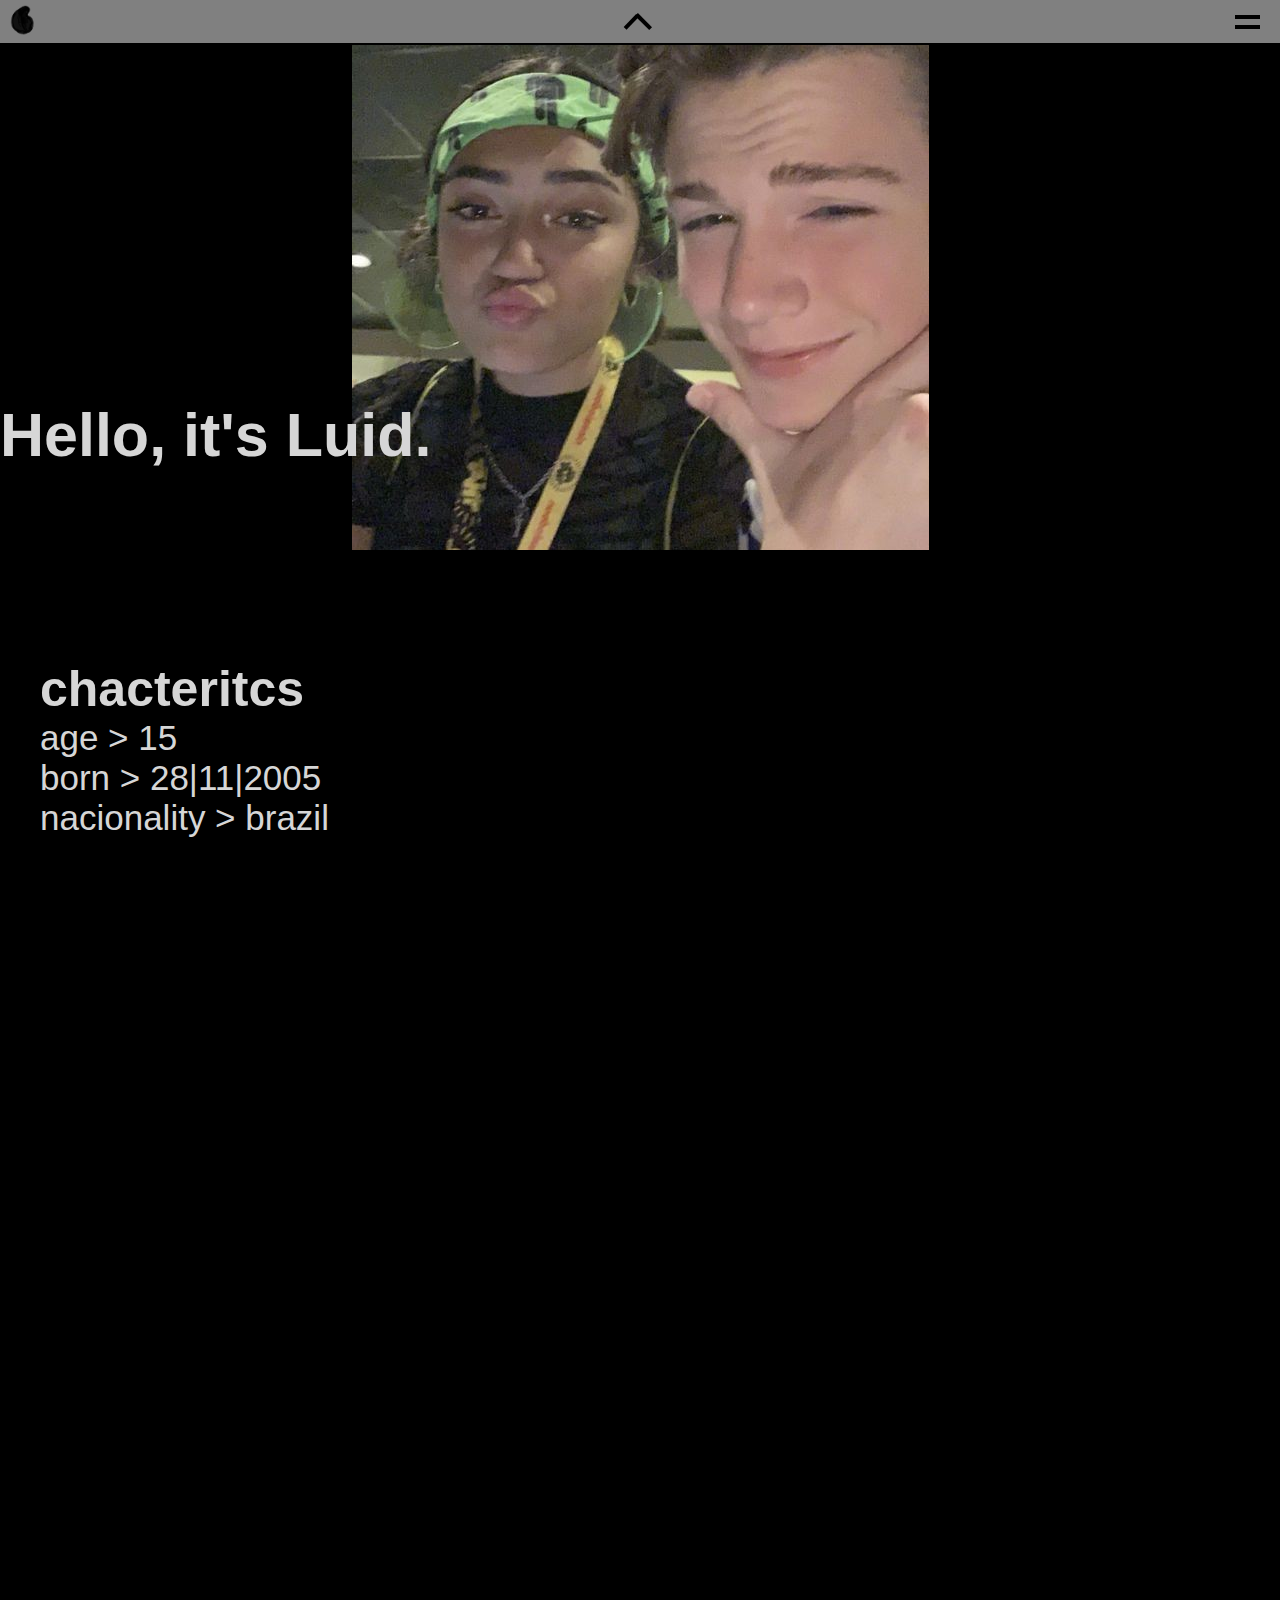
<file: index.html>
<!DOCTYPE html>
<html lang="en">
<head>
    <meta charset="UTF-8">
    <meta http-equiv="X-UA-Compatible" content="IE=edge">
    <meta name="viewport" content="width=device-width, initial-scale=1.0">
    <title>About me</title>
    <link rel="stylesheet" type="text/css" href="style.css">
</head>
<body>
    <header>
        <nav>
            <div class="logo"></div>
            <div class="vezinho">
                <div class="vezinho1"></div>
                <div class="vezinho2"></div>
            </div>
            <div class="barra">
                <div class="barra1"></div>
                <div class="barra2"></div>
            </div>
        </nav>
        <section class="aboutv">
            <div class="aboutvopened">
                <ul class>
                    <li class="baixov2"><a class="introd1" href="./index.html">Introducing</a></li>
                    <li class="baixov2"><a class="baixov1" href="./programming.html">Programming</a></li>
                    <li class="baixov2"><a class="baixov1" href="./languages.html">Languages</a></li>
                    <li class="baixov2"><a class="baixov1" href="./aboutme.html">About me</a></li>
                </ul>
            </div>
        </section>
        <section class="aboutb">
            <div class="aboutbopened">
                <ul>
                    <li class="baixob2"><a class="baixob1" href="a">Home</a><li>
                    <li class="baixob2"><a class="baixob1" href="a">luiWebsite</a><li>
                    <li class="baixob2"><a class="baixob1" href="a">luiCreator</a><li>
                    <li class="baixob2"><a class="baixob1" href="a">Support</a><li>
                </ul>
            </div>
        </section>
        <div class="sections1">
            <div class="abertura">
            <section class="introducing">
                <h2 class="hello">Hello, it's Luid.</h2>
            </section>
                <div>  
                    <h1 class="ch">chacteritcs</h1>
                    <p class="intro1">age  > 15</p>
                    <p class="intro1">born > 28|11|2005</p>
                    <p class="intro1">nacionality > brazil</p>
                </div>
            </section>
            <section class="introducing2" data-anime ="left">
                <h2 class="knowing">knowlodges.</h2>
                <p class="intro1">english > advanced</p>
                <p class="intro1">french > intermedairy</p>
                <p class="intro1">programming > html, css, js</p>
            </section>
            <section class="introducing2" data-anime ="left">
                <h2 class="jtk">just to know</h2>
                <p class="intro1">i love talking to other people<p>
                <p class="intro1">billie elish is perfect<p>
                <p class="intro1"> sign > sargitary<p>
            </section>
        </div>
    </header>
    <script src="./start.js"></script>
</body>
</html>
</file>
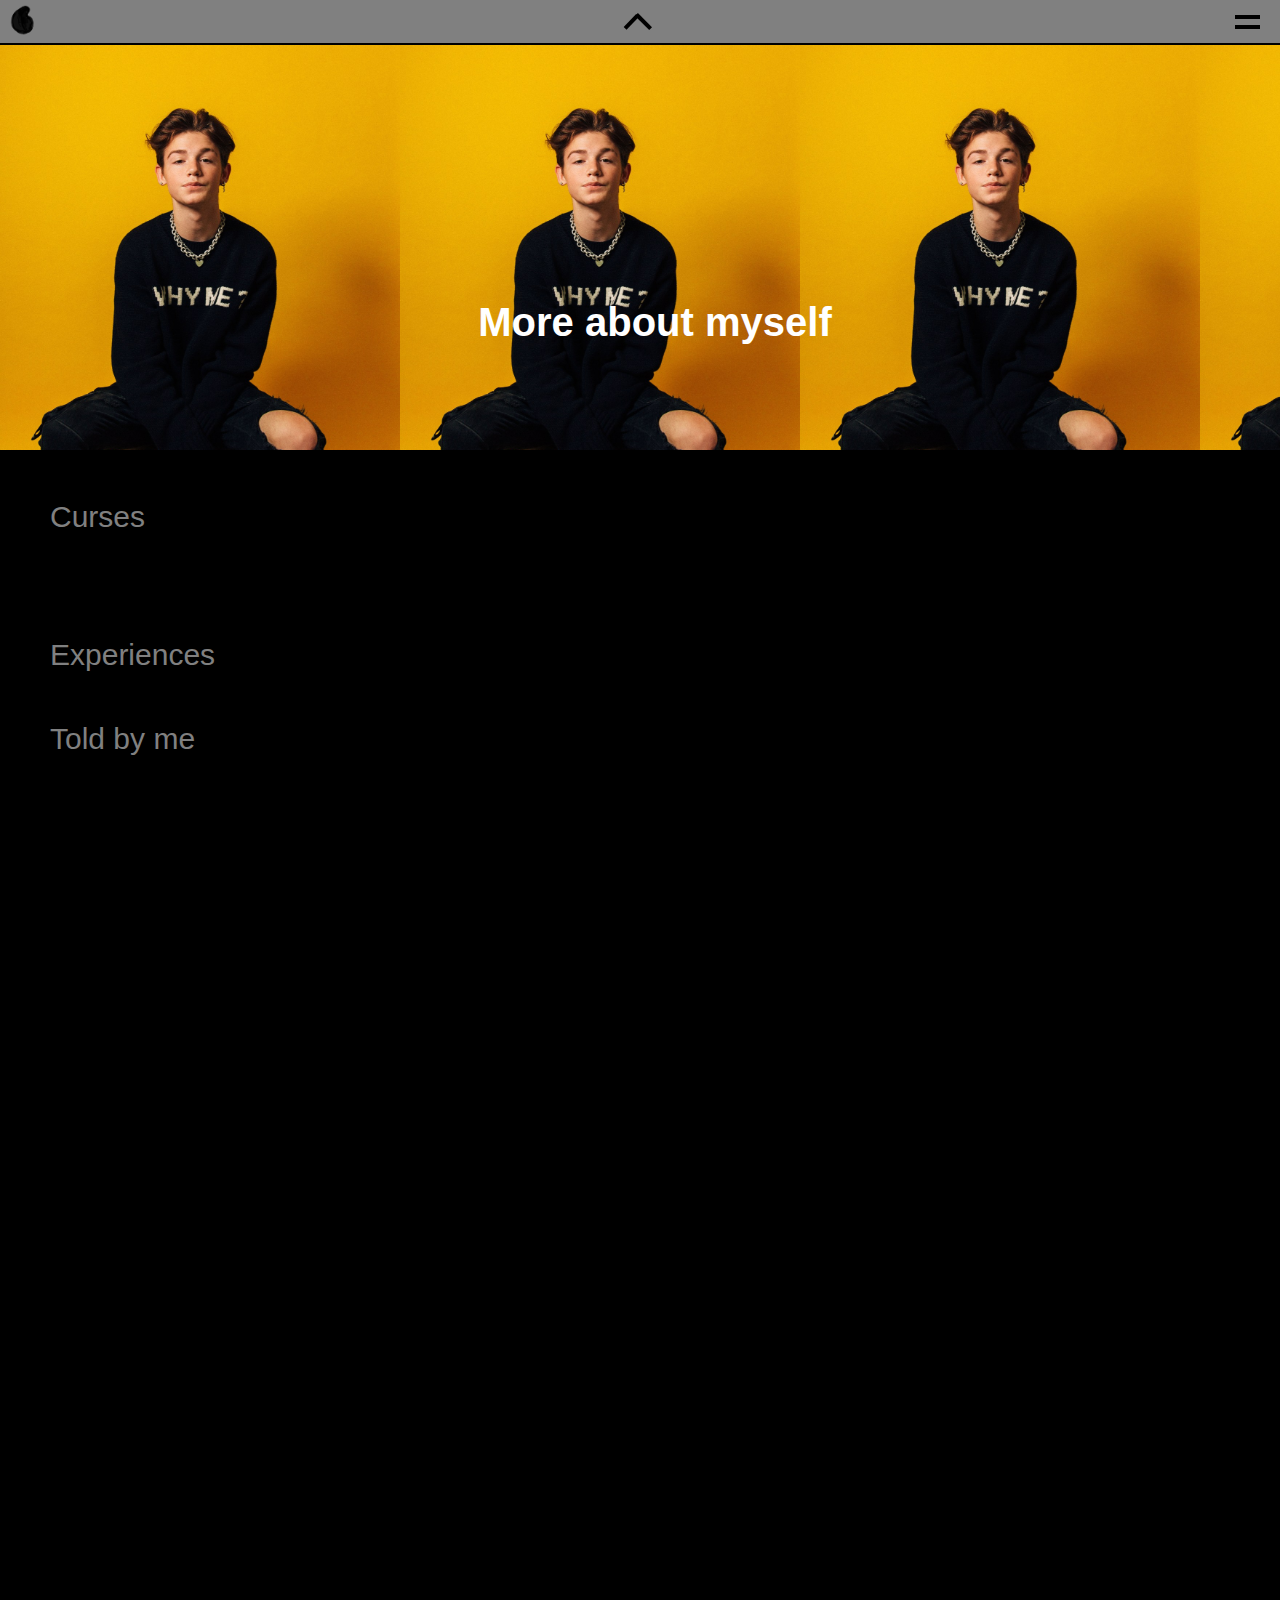
<file: aboutme.html>
<!DOCTYPE html>
<html lang="en">
<head>
    <meta charset="UTF-8">
    <meta http-equiv="X-UA-Compatible" content="IE=edge">
    <meta name="viewport" content="width=device-width, initial-scale=1.0">
    <title>Introducing</title>
    <link rel="stylesheet" type="text/css" href="style.css">
</head>
<body>
    <header>
        <nav>
            <div class="logo"></div>
            <div class="vezinho">
                <div class="vezinho1"></div>
                <div class="vezinho2"></div>
            </div>
            <div class="barra">
                <div class="barra1"></div>
                <div class="barra2"></div>
            </div>
        </nav>
        <section class="aboutv">
            <div class="aboutvopened">
                <ul class>
                    <li class="baixov2"><a class="baixov1" href="./index.html">Introducing</a></li>
                    <li class="baixov2"><a class="baixov1" href="./programming.html">Programming</a></li>
                    <li class="baixov2"><a class="baixov1" href="./languages.html">Languages</a></li>
                    <li class="baixov2"><a class="introd1" href="./aboutme.html">About me</a></li>
                </ul>
            </div>
        </section>
        <section class="aboutb">
            <div class="aboutbopened">
                <ul>
                    <li class="baixob2"><a class="baixob1" href="a">Home</a><li>
                    <li class="baixob2"><a class="baixob1" href="a">luiWebsite</a><li>
                    <li class="baixob2"><a class="baixob1" href="a">luiCreator</a><li>
                    <li class="baixob2"><a class="baixob1" href="a">Support</a><li>
                </ul>
            </div>
        </section>
        <div class="sections1">
            <section class="ab1sec">
                <!--the image was added in css-->
                <h2 class="h2about">More about myself</h2>
            </section>
            <section class="ab2sec">
                <p class="pab">Curses</p>
                <p class="pab2">Robotic Curse > 2 years > 4 hours per week</p>
                <p class="pab2">CNA English > I've started for 2 weeks ago > doing Intermediario 2</p>
                <p class="pab2">Guitar curse > 6 mounths > 4 hours per week</p>
                <p class="pab">Experiences</p>
                <p class="pab">Told by me</p>
            </section>
        </div>
    </header>
    <script src="./start.js"></script>
</body>
</html>
</file>
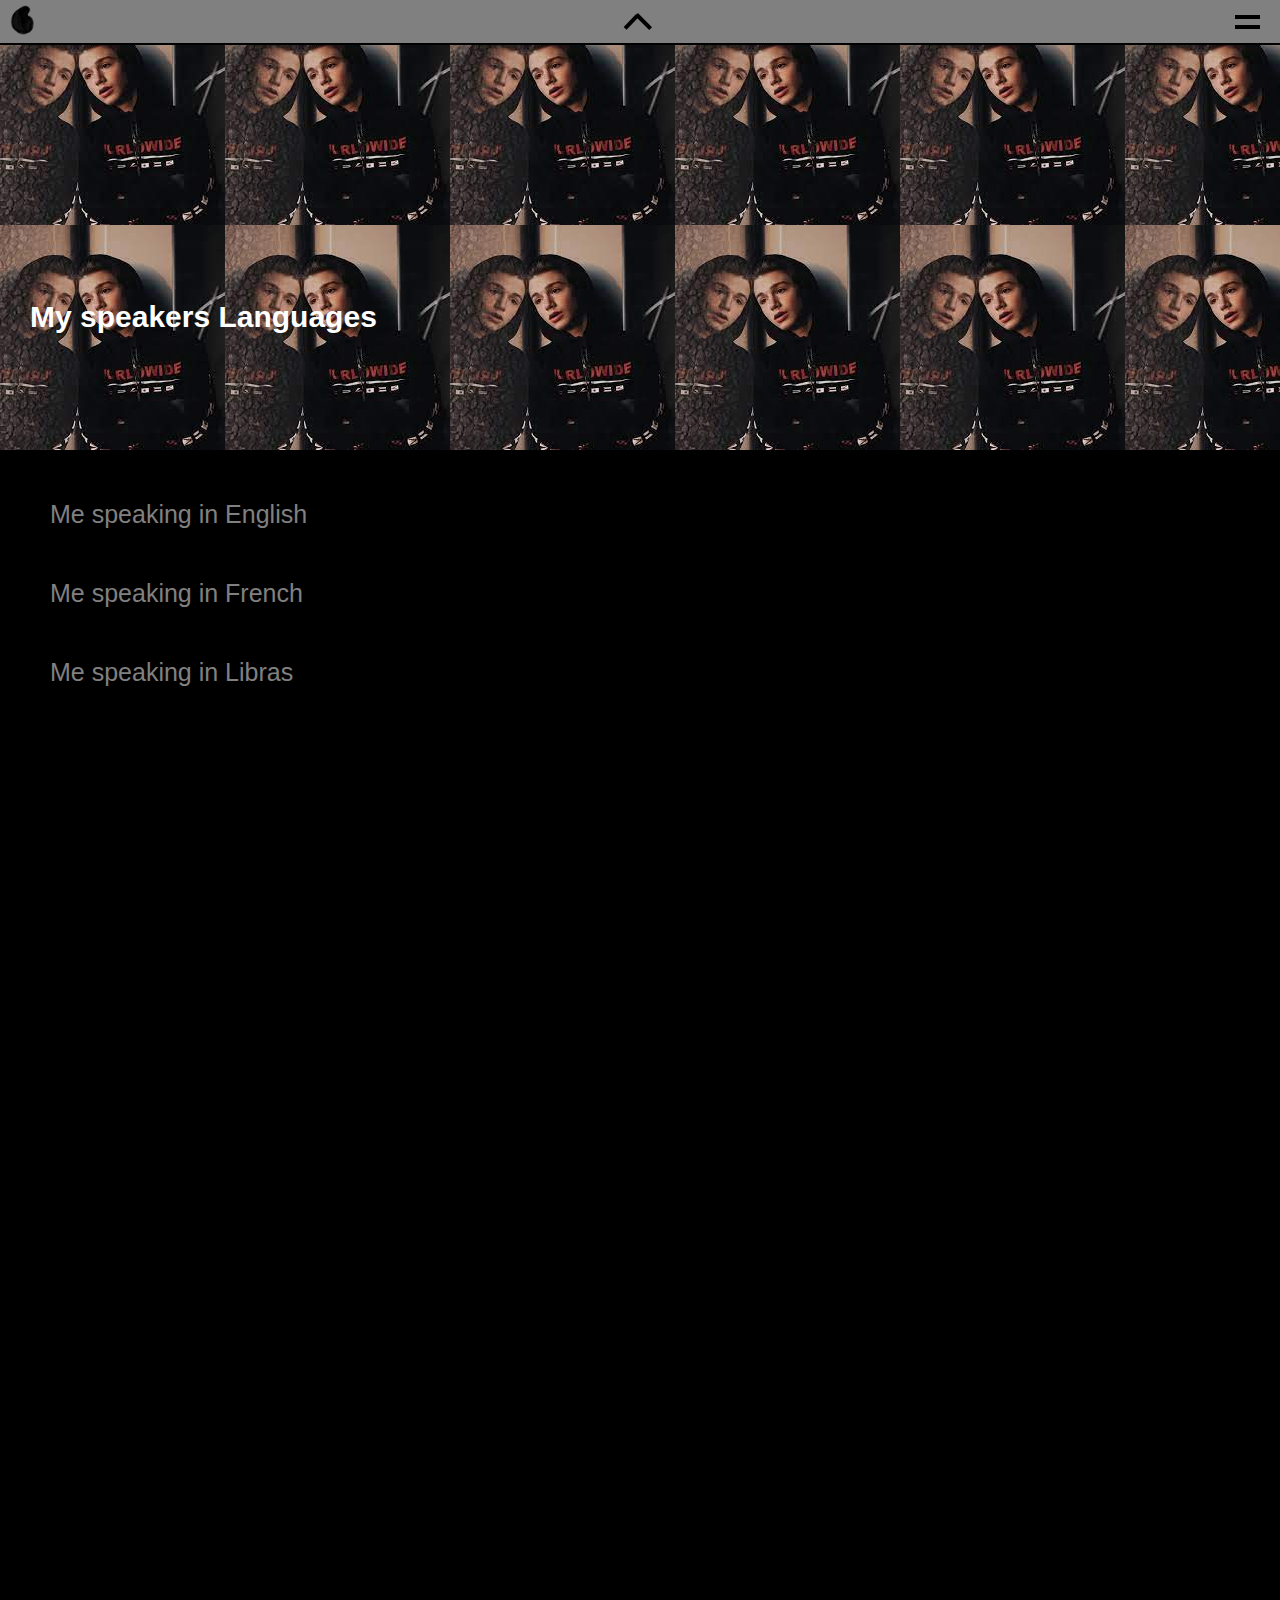
<file: languages.html>
<!DOCTYPE html>
<html lang="en">
<head>
    <meta charset="UTF-8">
    <meta http-equiv="X-UA-Compatible" content="IE=edge">
    <meta name="viewport" content="width=device-width, initial-scale=1.0">
    <title>Introducing</title>
    <link rel="stylesheet" type="text/css" href="style.css">
</head>
<body>
    <header>
        <nav>
            <div class="logo"></div>
            <div class="vezinho">
                <div class="vezinho1"></div>
                <div class="vezinho2"></div>
            </div>
            <div class="barra">
                <div class="barra1"></div>
                <div class="barra2"></div>
            </div>
        </nav>
        <section class="aboutv">
            <div class="aboutvopened">
                <ul class>
                    <li class="baixov2"><a class="baixov1" href="./index.html">Introducing</a></li>
                    <li class="baixov2"><a class="baixov1" href="./programming.html">Programming</a></li>
                    <li class="baixov2"><a class="introd1" href="./languages.html">Languages</a></li>
                    <li class="baixov2"><a class="baixov1" href="./aboutme.html">About me</a></li>
                </ul>
            </div>
        </section>
        <section class="aboutb">
            <div class="aboutbopened">
                <ul>
                    <li class="baixob2"><a class="baixob1" href="a">Home</a><li>
                    <li class="baixob2"><a class="baixob1" href="a">luiWebsite</a><li>
                    <li class="baixob2"><a class="baixob1" href="a">luiCreator</a><li>
                    <li class="baixob2"><a class="baixob1" href="a">Support</a><li>
                </ul>
            </div>
        </section>
        <div class="sections1">
            <section class="lang1sec">
                <!--the image was added in css-->
                <h2 class="h2lang">My speakers Languages</h2>
            </section>
            <section class="land2sec">
                <p class="pl">Me speaking in English</p>
                <p class="pl">Me speaking in French</p>
                <p class="pl">Me speaking in Libras</p>
            </section>
        </div>
    </header>
    <script src="./start.js"></script>
</body>
</html>
</file>
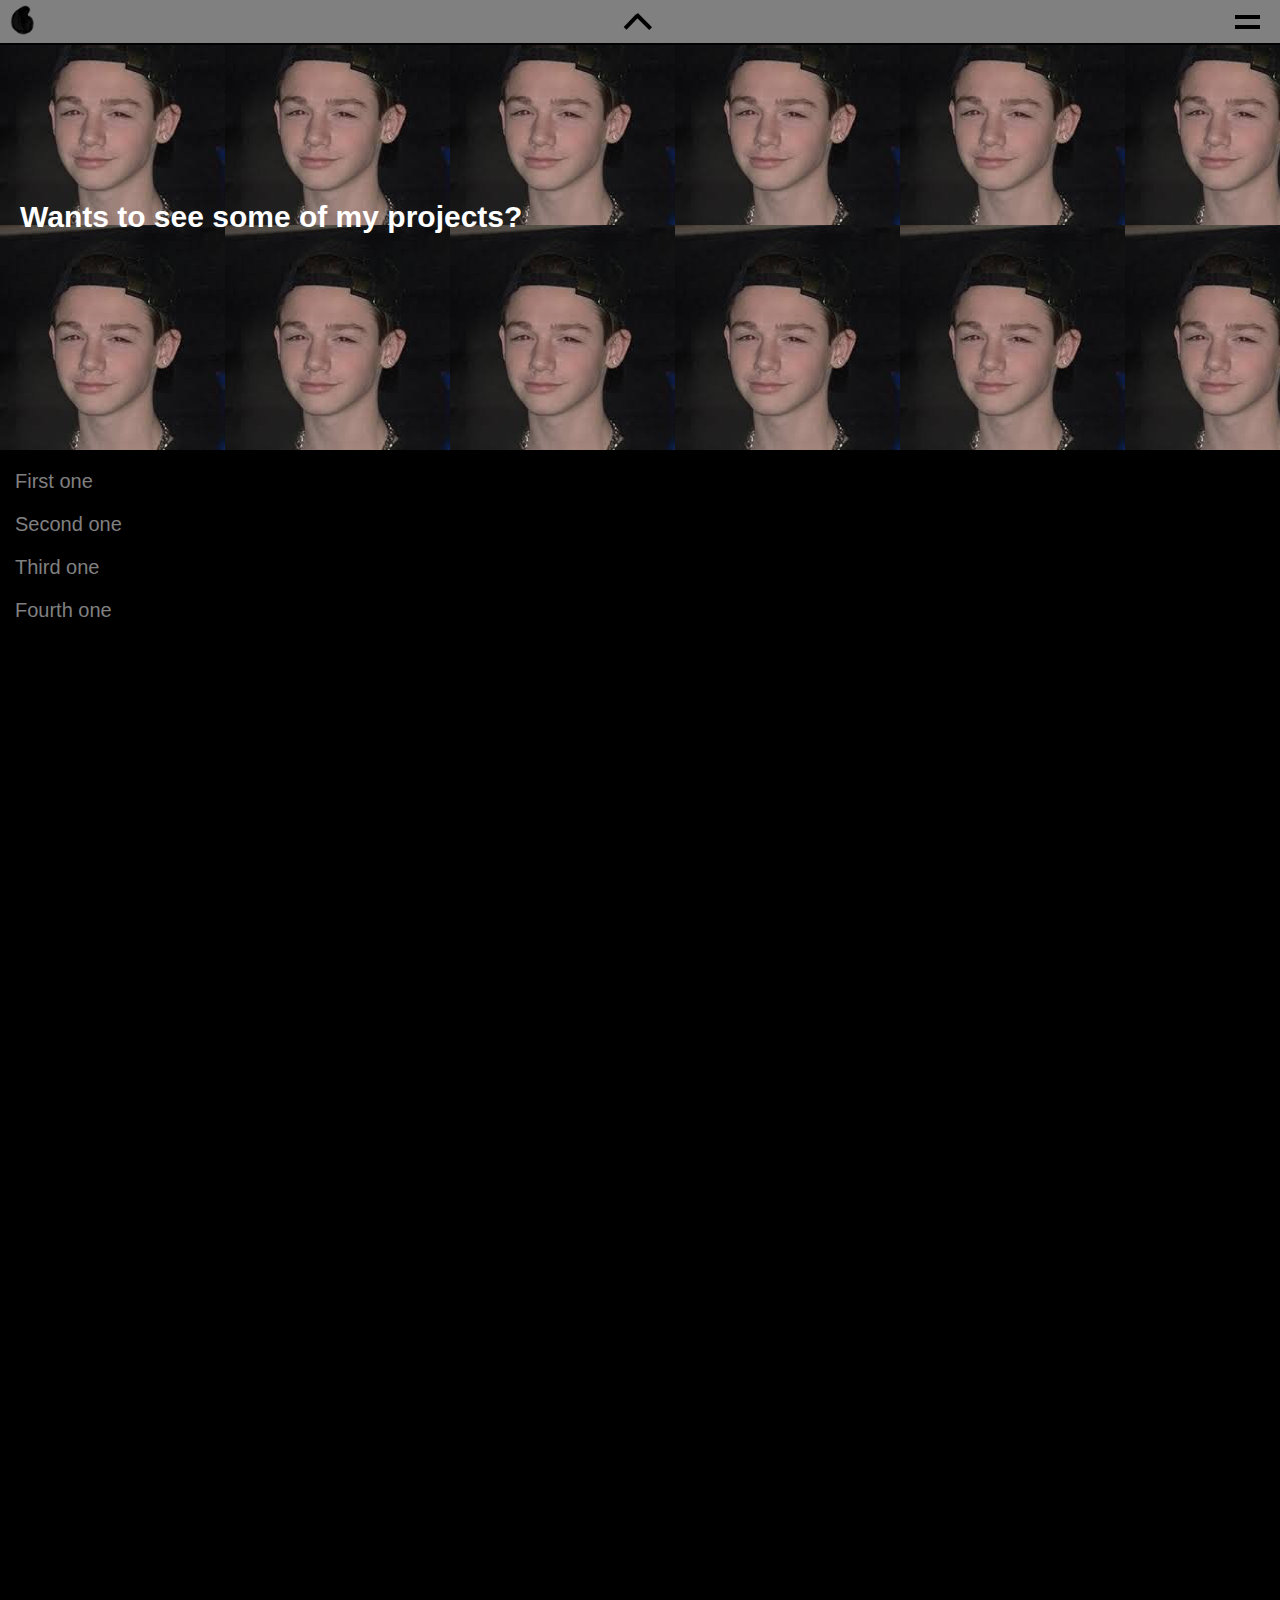
<file: programming.html>
<!DOCTYPE html>
<html lang="en">
<head>
    <meta charset="UTF-8">
    <meta http-equiv="X-UA-Compatible" content="IE=edge">
    <meta name="viewport" content="width=device-width, initial-scale=1.0">
    <title>Introducing</title>
    <link rel="stylesheet" type="text/css" href="style.css">
</head>
<body>
    <header>
        <nav>
            <div class="logo"></div>
            <div class="vezinho">
                <div class="vezinho1"></div>
                <div class="vezinho2"></div>
            </div>
            <div class="barra">
                <div class="barra1"></div>
                <div class="barra2"></div>
            </div>
        </nav>
        <section class="aboutv">
            <div class="aboutvopened">
                <ul class>
                    <li class="baixov2"><a class="baixov1" href="./index.html">Introducing</a></li>
                    <li class="baixov2"><a class="introd1" href="./programming.html">Programming</a></li>
                    <li class="baixov2"><a class="baixov1" href="./languages.html">Languages</a></li>
                    <li class="baixov2"><a class="baixov1" href=".index/aboutme.html">About me</a></li>
                </ul>
            </div>
        </section>
        <section class="aboutb">
            <div class="aboutbopened">
                <ul>
                    <li class="baixob2"><a class="baixob1" href="a">Home</a><li>
                    <li class="baixob2"><a class="baixob1" href="a">luiWebsite</a><li>
                    <li class="baixob2"><a class="baixob1" href="a">luiCreator</a><li>
                    <li class="baixob2"><a class="baixob1" href="a">Support</a><li>
                </ul>
            </div>
        </section>
        </header>
        <div class="sections1">
            <section class="whatf">
                <!--">image was added in css -->
                <h2 class="h2p">Wants to see some of my projects?</h2>
            </section>
            <section class="sec2p">
                <!--ackground was added in css--> 
                <p class="pp">First one</p>
                <p class="pp">Second one</p>
                <p class="pp">Third one</p>
                <p class="pp">Fourth one</p>
            </section> 
        </div>
        <script src="./start.js"></script>
</body>
</html>
</file>
<file: style.css>
*{
    margin:0;
    padding:0;
    box-sizing:border-box;
    font-family: sans-serif;

}
nav{
    position:fixed;
    display:flex;
    justify-content: space-between;
    width:100%;
    height:45px;
    background:gray;
    border-bottom: 2px solid black;
    z-index:1000;
}
/* introduce */

.introd1{
    color:rgb(54, 48, 48);
    font-size:32px;
}
a.introd1{
    text-decoration:none;
}

header{
    background-color:rgb(27, 27, 27);
}
/* logo da nav */
div.logo{
    background-image:url("./PicsArt_04-28-02.35.22.png");
    background-size:45px;
    height:45px;
    width:45px;
    background-image: black;
    cursor: pointer;
}
/*os vezinhos da nav */
.vezinho{
    margin-top:12px;
    height:100%;
    transition: all 0.5s;
}
.vezinho1{
    width:18px;
    height:4px;
    background:black;
    transform: rotate(-46deg) translateX(-11px);
}
.vezinho2{
    width:20px;
    height:4px;
    background:black;
    transform: rotate(45deg) translateX(5px);
}
/* vezinho no .active */
.vezinho.active{
    width:5%;
    margin-top:20px;
    height:100%;
}
.vezinho1.active{
    width:20px;
    height:4px;
    background:black;
    transform: rotate(46deg) translate(5px, 5px);
}
.vezinho2.active{
    width:20px;
    height:4px;
    background:black;
    transform: rotate(-45deg) translate(6px, 10px);
}

/* transicao vezinho cada */
.vezinho, .vezinho.active{
    transition: all 1s;
}
.vezinho1, .vezinho1.active{
    transition: all 0.97s;
}
.vezinho2, .vezinho2.active{
    transition: all 1s;
}
/* as barras da nav*/
.barra{
    transition:all 1s;
    height:100%;
    margin-top:15px;
    margin-right: 20px;
}
.barra1{
    width:25px;
    height:4px;
    background:black;
}
.barra2{
    margin-top:6px;
    width:25px;
    height:4px;
    background:black;
}
/* barra no .active */

.barra.active{
    height:100%;
    margin-top:18px;
}
.barra1.active{
    width:25px;
    height:5px;
    background:black;
    transform: rotate(42deg) translate(1px, 3px);
}
.barra2.active{
    width:25px;
    height:5px;
    background:black;
    transform: rotate(-42deg) translate(4px, -7px);
}
/* transicao vezinho cada */
.barra, .barra.active{
    transition: all 1s;
}
.barra1, .barra1.active{
    transition: all 0.97s;
}
.barra2, .barra2.active{
    transition: all 1s;
}
/* sobre mim, aberto com vezinho */

.aboutv{
    padding-top:0;
    height:0;
    background-color:rgb(8, 8, 8);
    opacity:1;
    position:absolute;
    width:100%;
    transition:2s;
    margin-top:2.84rem;
    position:fixed;
    z-index: 1000;
}
.aboutv.active{
    padding-top:50px;
    height:100%;
}
.aboutvopened{
    opacity:0;
    transition:0.5s;
    transition-delay:1s;
    pointer-events:none;
}
.aboutvopened.active{
    opacity:1;
    pointer-events: all;
    transition-delay:0;
}

/* sobre mim aberto com bzinho*/

.aboutb{
    padding-top:0;
    height:0;
    background-color:rgb(8, 8, 8);
    opacity:1;
    position:absolute;
    width:100%;
    margin-top:2.84rem;
    transition:2s;
    position:fixed;
    z-index: 1000;
}
.aboutb.active{
    padding-top:50px;
    height:100%;
}
 
.aboutbopened{
    opacity:0;
    transition:0.5s;
    transition-delay:0.3s;
    pointer-events:none;
}

.aboutbopened.active{
    opacity:1;    
    pointer-events:all;
}




/* opening the v */

.baixov1{
    text-decoration: none;
    font-size:30px;
    color:gray;
    cursor:pointer;
}

.baixov2{
    cursor:pointer;
    text-align:center;
    margin-top: 60px;


}


/* opnening the b */

.baixob1{
    text-decoration: none;
    font-size:30px;
    color:gray;
    cursor:pointer;
}
.baixob2{
    cursor:pointer;
    text-align:center;
    margin-top: 60px;
}
/* primeira fotinha de cima "abertura" */
.abertura{
    background-image:url("./payton.jpg");
    height:550px;
    background-repeat: no-repeat;
    background-position:center;
}

/* about the sections */

.sections1{
    background:black;
    height:2000px;
    overflow:hidden;
}


/* introdution css */
.hello{
    color:rgb(214, 214, 214);
    font-size:61px;
    padding-top:400px;
    
}
.ch{
    color:rgb(214, 214, 214);
    font-size:50px;
    padding-top:190px;
    padding-left:40px;
   
}
.knowing{
    color:rgb(214, 214, 214);
    font-size:50px;
    padding-top:120px;
     padding-left:40px;
    
}
.jtk{
    color:rgb(214, 214, 214);
    font-size:50px;
    padding-top:120px;
    padding-left:40px;
   
}
.intro1{
    color:rgb(214, 214, 214);
    padding-left:40px;
    font-size:35px;

}

/* data anime transição para aparecer quando scroll down */ 

[data-anime]{
    opacity:0;
    transition:0.3s;
}
[data-anime ="left"]{
    transform: translate3d(20px, 0, 0);
}
[data-anime].animate{
    opacity:1;
    transform:translate3d(0px, 0px, 0px);
}






/* PROGRAMMING.HTML */


.whatf{
    background-image:url('./payton_alone.jpg');
    height:450px;

}
.sec2p{
    background:black;
    height:600px;
}

/* digitado */
.h2p{
    font-size:30px;
    color:white;
    padding-top:200px;
    text-align:left;
    padding-left:20px;
}
p.pp{
    font-size:20px;
    color:gray;
    padding-top:20px;
    padding-left:15px;
}




/* LANGUAGE.HTML */

.lang1sec{
    background-image:url("./moomeier_at_the_mirror.jpg");
    height:450px;
}
h2.h2lang{
    padding-top:300px;
    padding-left:30px;
    font-size:30px;
    color:white;
}
.pl{
    font-size:25px;
    color:gray;
    padding-top:50px;
    padding-left: 50px;
}



/* ABOUTME.HTML */

.ab1sec{
    background-image:url("./payton_sitting.jpg");
    background-size:400px;
    height:450px;
}
.h2about{
    padding-top:300px;
    padding-left:30px;
    font-size:40px;
    color:white;
    text-align:center;
}
.pab{
    font-size:30px;
    color:gray;
    padding-top:50px;
    padding-left: 50px;
}
</file>
